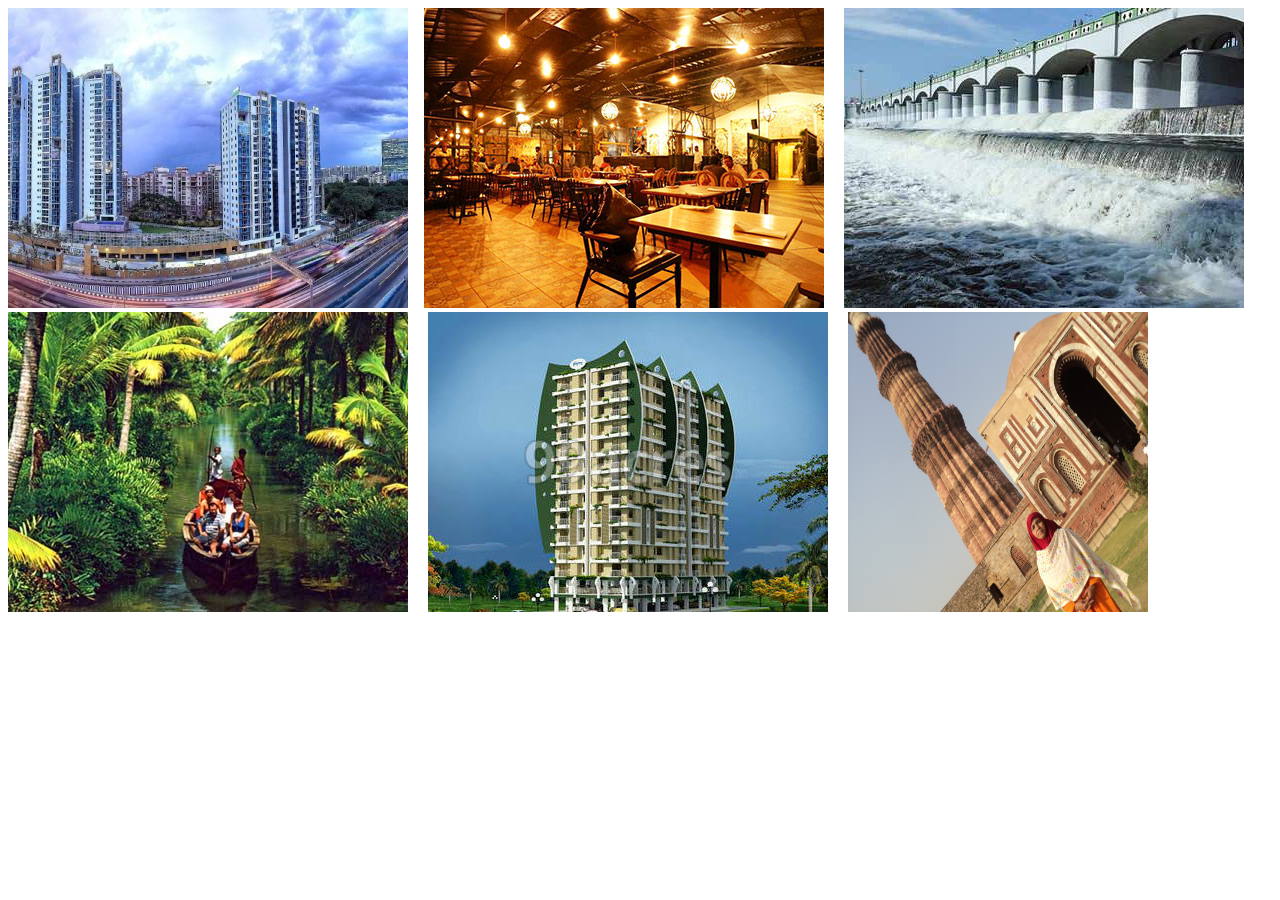
<file: TG_2017_239_Banguloor.html>
<html>
		<img src="photo/4bhk_apartment_luxuria_bangalore_111662259730048961.jpg" width="400" high="400">&nbsp;&nbsp;&nbsp;
		<img src="photo/index-gal8.jpg" width="400" high="300"> &nbsp;&nbsp;&nbsp
		<img src="photo/jpg.jpg" width="400" high="400"> &nbsp;&nbsp;&nbsp;
		<img src="photo/place_121021.jpg" width="400" high="400"> &nbsp;&nbsp;&nbsp;
		<img src="photo/xkje5s2k_med.jpg" width="400" high="400"> &nbsp;&nbsp;&nbsp;
		<img src="photo/DSC03268.JPG" width="300" height="300"> &nbsp;&nbsp;&nbsp;
</html>
</file>
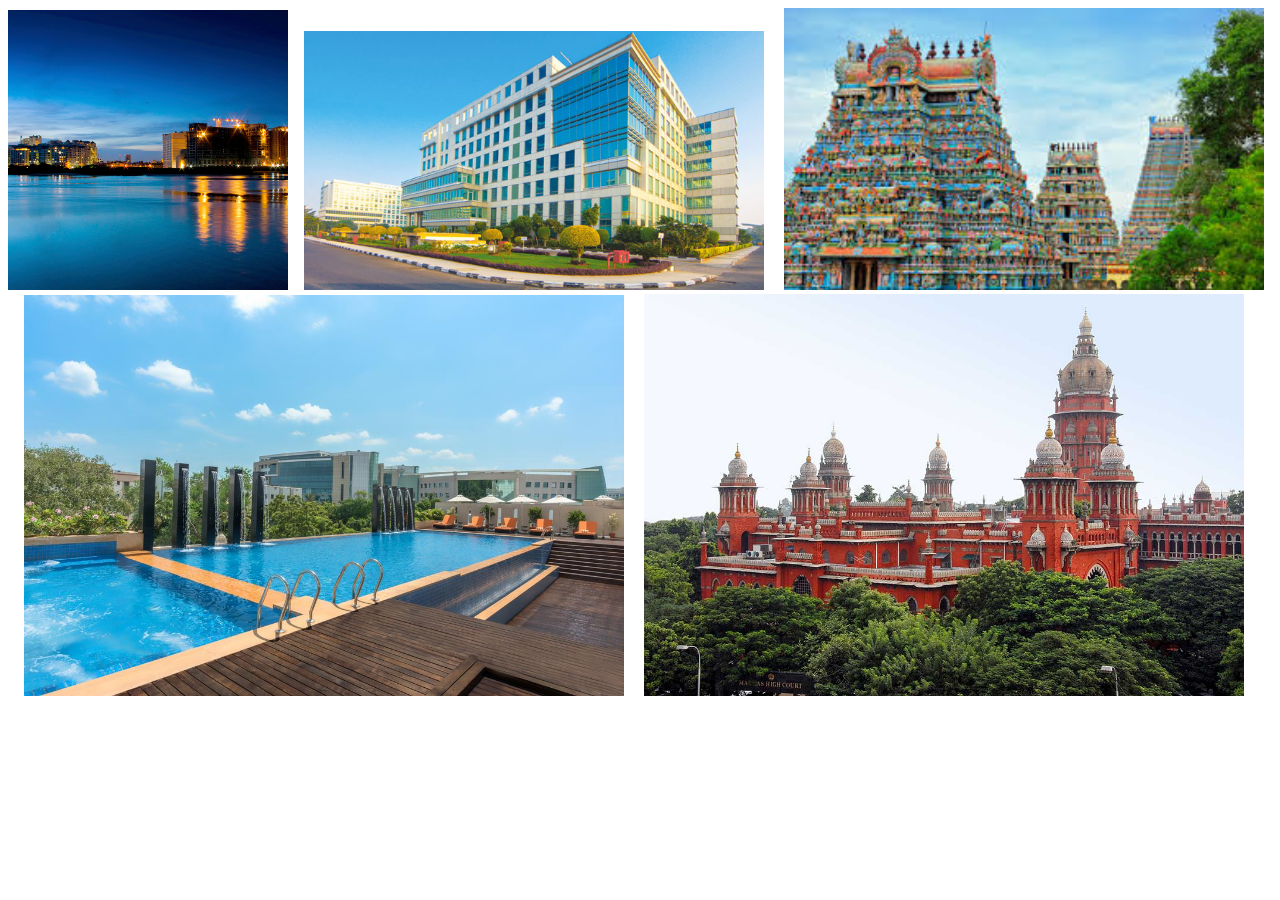
<file: TG_2017_239_Chennai.html>
<html>
		<img src="photo/Chennai__India.jpg" width="280" high="280">&nbsp;&nbsp;&nbsp;
		<img src="photo/HeaderImage-1.png" width="460" high="750"> &nbsp;&nbsp;&nbsp
		<img src="photo/images (3).jpg" width="480" high="1000"> &nbsp;&nbsp;&nbsp;
		<img src="photo/111125661.jpg" width="600" high="2000"> &nbsp;&nbsp;&nbsp;
		<img src="photo/Chennai-High-Court.jpg" width="600" high="1500"> &nbsp;&nbsp;&nbsp;
		



</html>
</file>
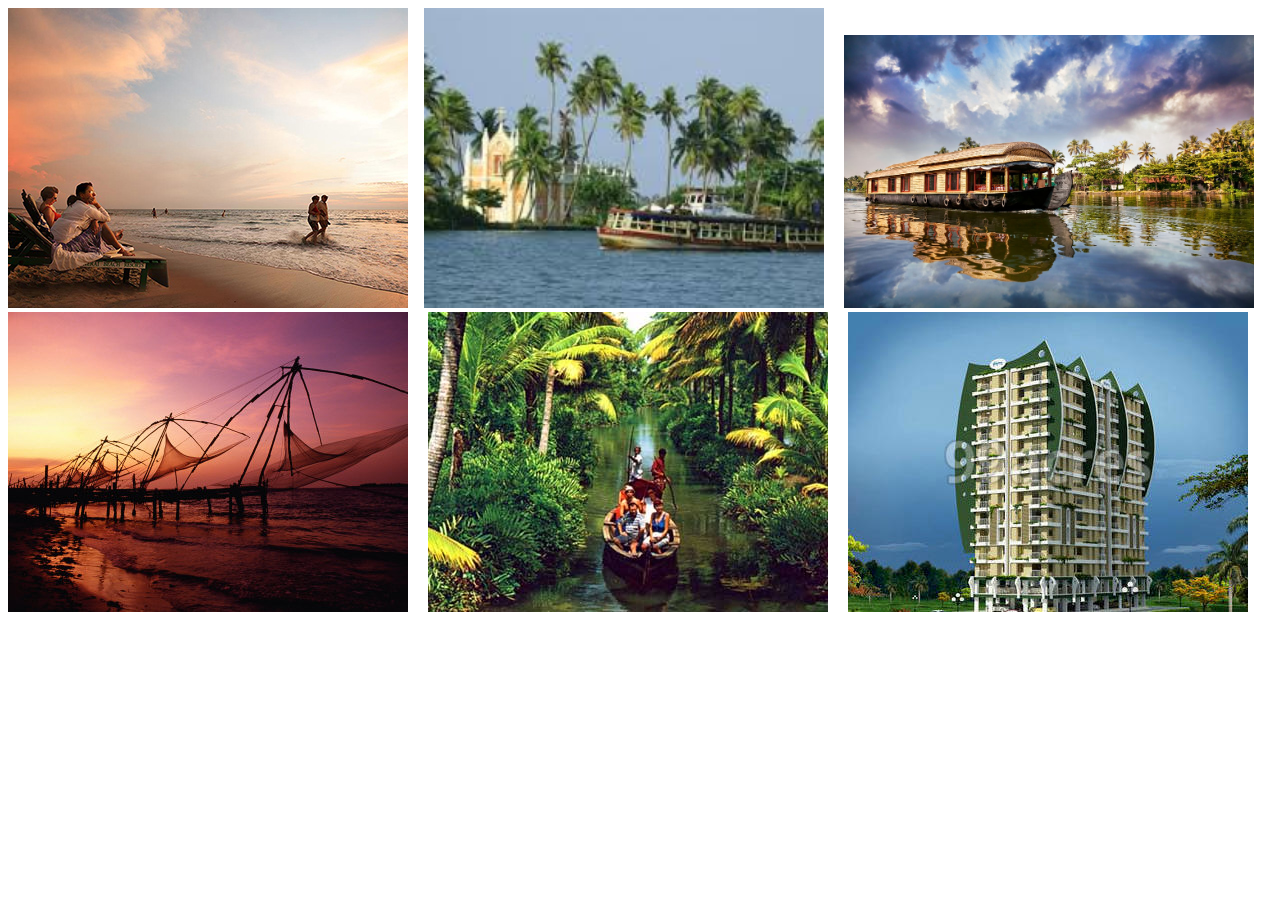
<file: TG_2017_239_cochin.html>
<html>
		<img src="photo/cherai-beach-small.jpg" width="400" high="400">&nbsp;&nbsp;&nbsp;
		<img src="photo/download.jpg" width="400" high="300"> &nbsp;&nbsp;&nbsp
		<img src="photo/Cochin.jpg" width="410" high="500"> &nbsp;&nbsp;&nbsp;<br>
		<img src="photo/cochin1.jpg" width="400" high="400"> &nbsp;&nbsp;&nbsp;
		<img src="photo/place_121021.jpg" width="400" high="400"> &nbsp;&nbsp;&nbsp;
		<img src="photo/xkje5s2k_med.jpg" width="400" high="400"> &nbsp;&nbsp;&nbsp;

		



</html>
</file>
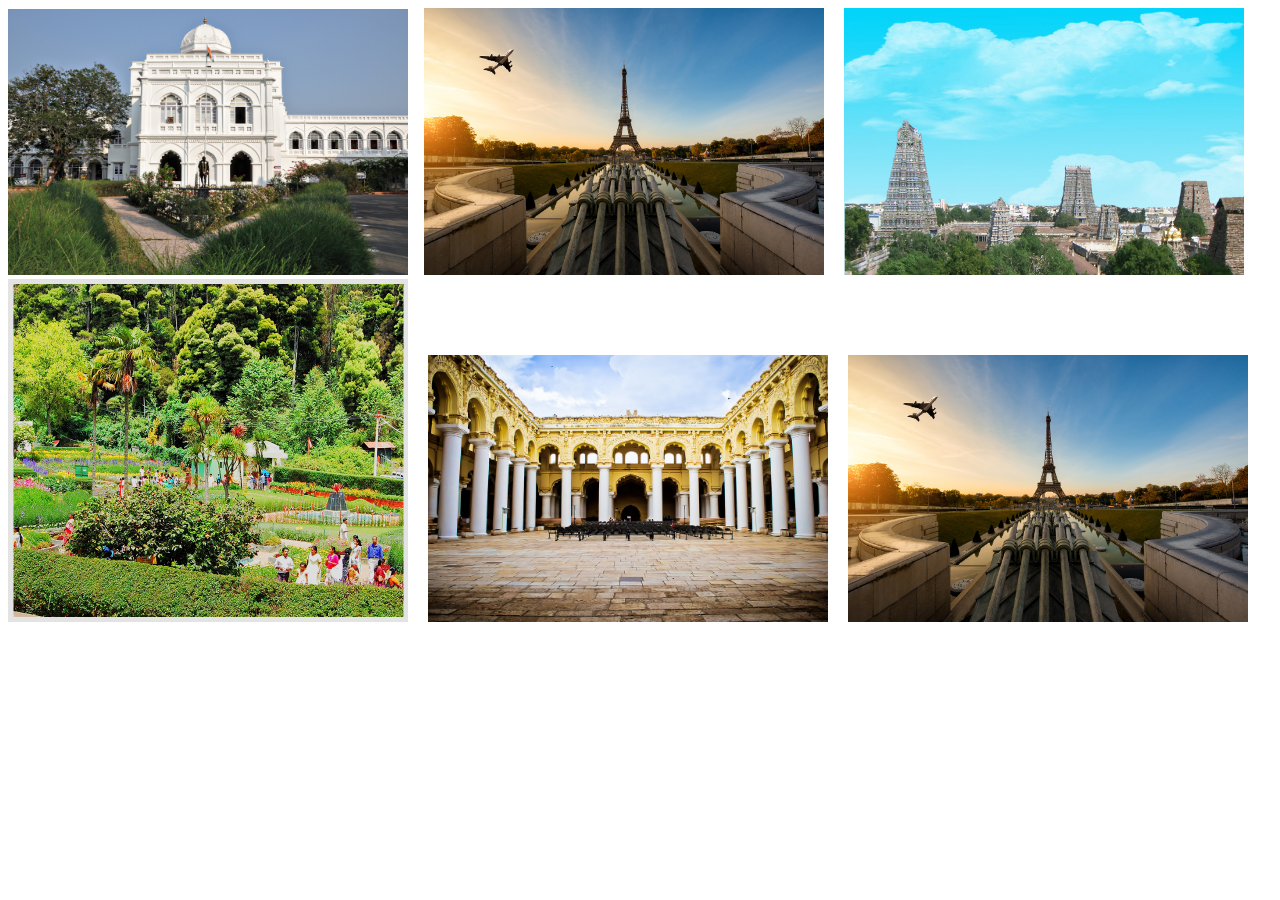
<file: TG_2017_239_madhurai.html>
<html>
		<img src="photo/925739963s.jpg" width="400" high="400">&nbsp;&nbsp;&nbsp;
		<img src="photo/GettyImages-613258224.jpg" width="400" high="300"> &nbsp;&nbsp;&nbsp
		<img src="photo/meenakshi-temple-5.jpg" width="400" high="400"> &nbsp;&nbsp;&nbsp;<br>
		<img src="photo/park.jpg" width="400" high="400"> &nbsp;&nbsp;&nbsp;
		<img src="photo/thirumalai-nayakar-mahal.jpg" width="400" high="400"> &nbsp;&nbsp;&nbsp;
		<img src="photo/GettyImages-6132582241.jpg" width="400" high="500"> &nbsp;&nbsp;&nbsp;

		



</html>
</file>
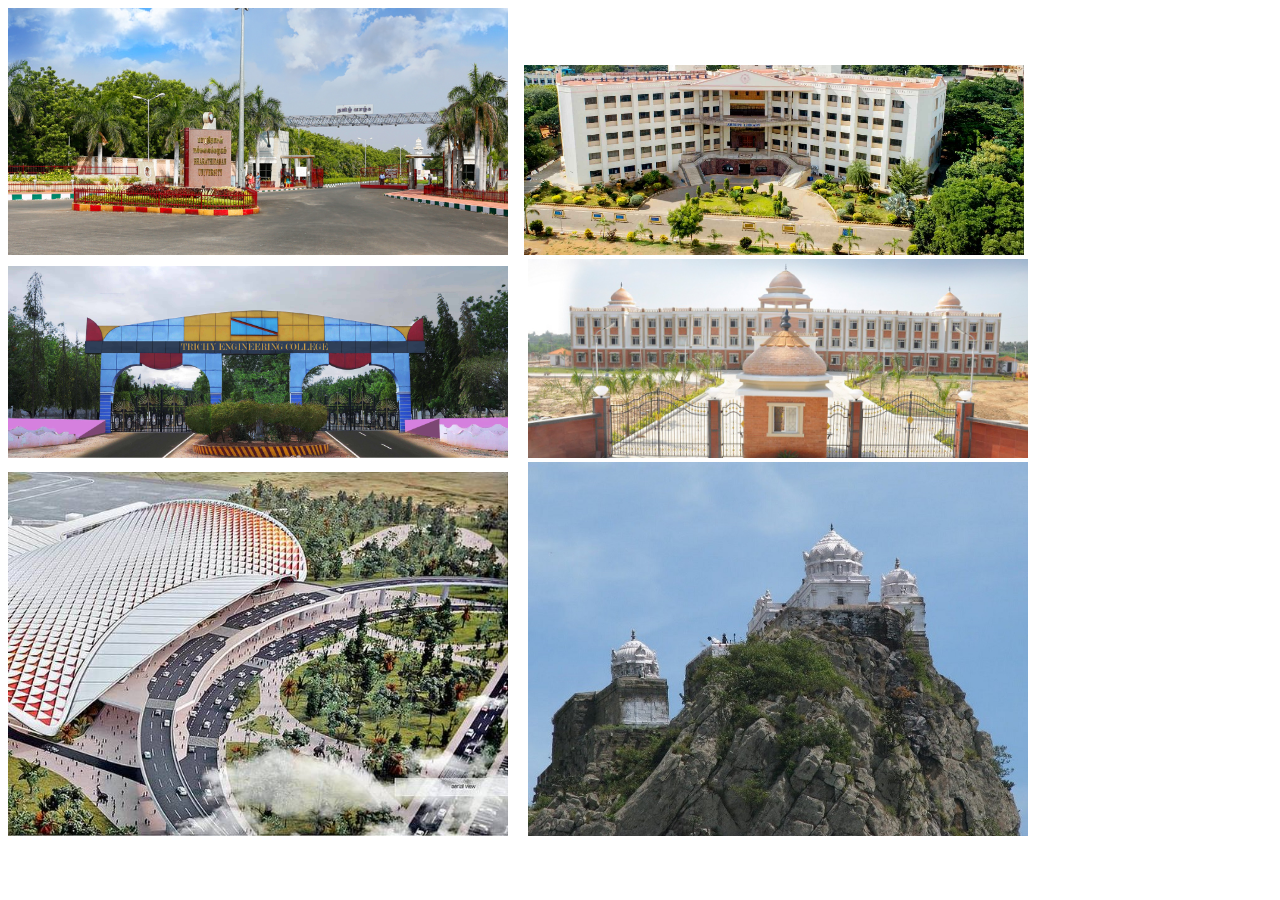
<file: TG_2017_239_Thiruchi.html>
<html>
		<img src="photo/1-1-1.jpg" width="500" high="450">&nbsp;&nbsp;&nbsp;
		<img src="photo/5.jpg" width="500" high="600"> &nbsp;&nbsp;&nbsp
		<img src="photo/First_image.jpg" width="500" high="500"> &nbsp;&nbsp;&nbsp;
		<img src="photo/banner_0.jpg" width="500" high="500"> &nbsp;&nbsp;&nbsp;
		<img src="photo/TY24AIRPORTTIRUCHI.jpg" width="500" high="500"> &nbsp;&nbsp;&nbsp;
		<img src="photo/563940730Trichy_Thalamalai_Main.jpg" width="500" high="500"> &nbsp;&nbsp;&nbsp;
</html>
</file>
